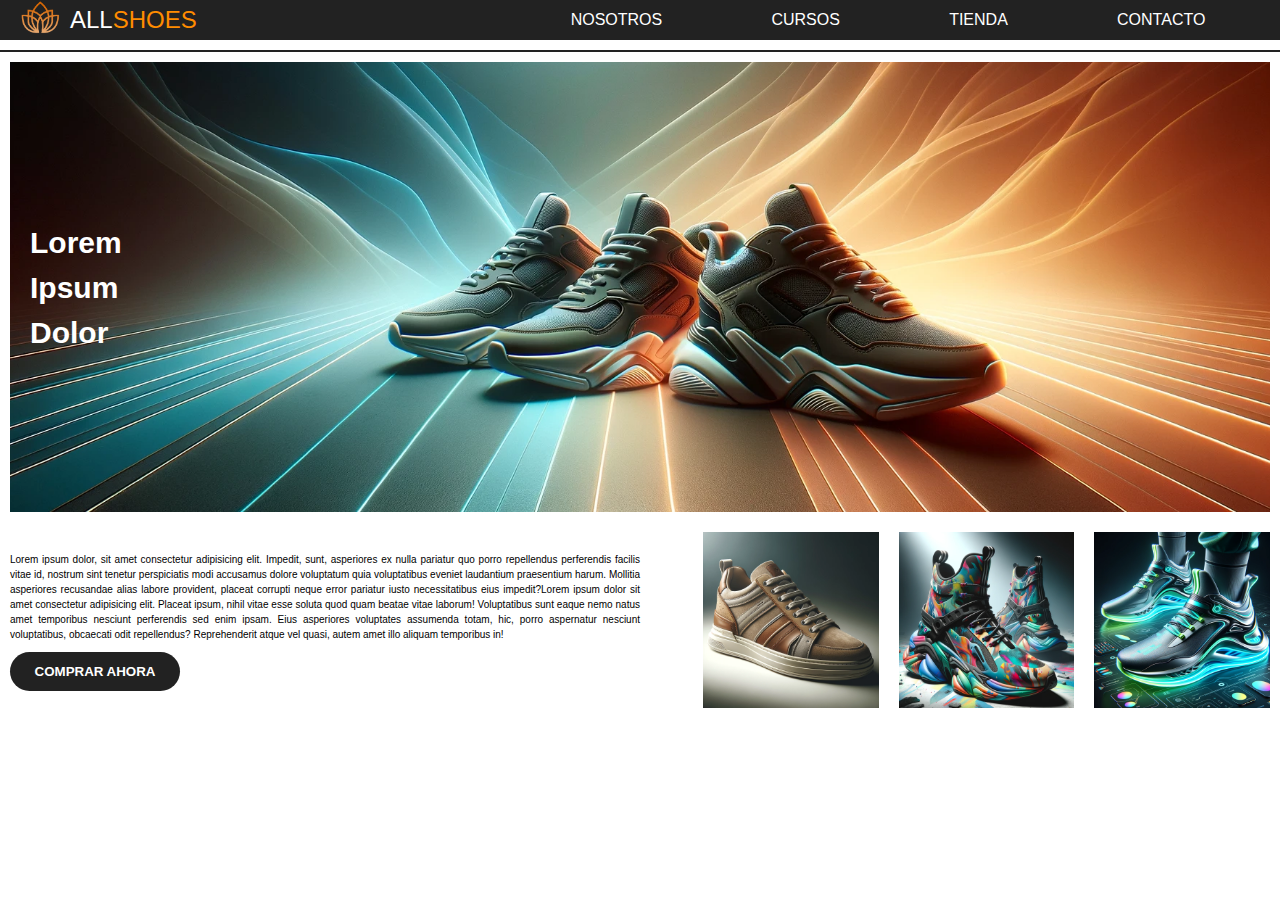
<file: index.html>
<!DOCTYPE html>
<html lang="es">

<head>
    <meta charset="UTF-8">
    <meta name="viewport" content="width=device-width, initial-scale=1.0">
    <link rel="stylesheet" href="estilos/generico.css">
    <link rel="stylesheet" href="estilos/header.css">
    <link rel="stylesheet" href="estilos/main-index.css">
    <title>Document</title>
</head>

<body>
    <header>
        <div class="logo-container">
            <a href="" class="menu-item"><img src="Imagenes/Logos/Logo.png" alt="" id="logo-image"></a>
            <h2>ALL<span>SHOES</span></h2>
        </div>
        <nav class="main-menu">
            <a href="html/sobre-nosotros.html" class="menu-item">NOSOTROS</a>
            <a href="html/cursos.html" class="menu-item">CURSOS</a>
            <a href="html/tienda.html" class="menu-item">TIENDA</a>
            <a href="html/contacto.html" class="menu-item">CONTACTO</a>
        </nav>
        <nav class="main-menu-desplegable">
            <ul>
                <li>
                    <a href="#">☰</a>
                    <ul>
                        <li><a href="html/sobre-nosotros.html" class="menu-item">NOSOTROS</a></li>
                        <li><a href="html/cursos.html" class="menu-item">CURSOS</a></li>
                        <li><a href="html/tienda.html" class="menu-item">TIENDA</a></li>
                        <li><a href="html/contacto.html" class="menu-item">CONTACTO</a></li>
                    </ul>
                </li>
            </ul>
        </nav>
    </header>
    <main>
        <div class="portada">
            <h2 id="titulo">Lorem Ipsum Dolor</h2>
        </div>
        <div class="descripcion-articulos">
            <div class="descripcion">
                <p>
                    Lorem ipsum dolor, sit amet consectetur adipisicing elit. Impedit, sunt, asperiores ex
                    nulla pariatur quo porro repellendus perferendis facilis vitae id, nostrum sint tenetur
                    perspiciatis modi accusamus dolore voluptatum quia voluptatibus eveniet laudantium
                    praesentium harum. Mollitia asperiores recusandae alias labore provident, placeat
                    corrupti neque error pariatur iusto necessitatibus eius impedit?Lorem ipsum dolor sit
                    amet consectetur adipisicing elit. Placeat ipsum, nihil vitae esse soluta quod quam beatae
                    vitae laborum! Voluptatibus sunt eaque nemo natus amet temporibus nesciunt perferendis sed
                    enim ipsam. Eius asperiores voluptates assumenda totam, hic, porro aspernatur nesciunt voluptatibus,
                    obcaecati odit repellendus? Reprehenderit atque vel quasi, autem amet illo aliquam temporibus in!
                </p>
                <a href="html/tienda.html" class="menu-item"><button type="submit">COMPRAR AHORA</button></a>
            </div>
            <div class="imagenes-articulos">
                <div class="zapatos"><img src="Imagenes/Articulos/Articulo-1.webp" alt="Zapato de Cuero" id="zapato1">
                </div>
                <div class="zapatos"><img src="Imagenes/Articulos/Articulo-2.webp" alt="Tenis de Maleante" id="zapato2">
                </div>
                <div class="zapatos"><img src="Imagenes/Articulos/Articulo-3.webp" alt="Tenis Futurista" id="zapato3">
                </div>
            </div>
        </div>
    </main>
</body>

</html>
</file>
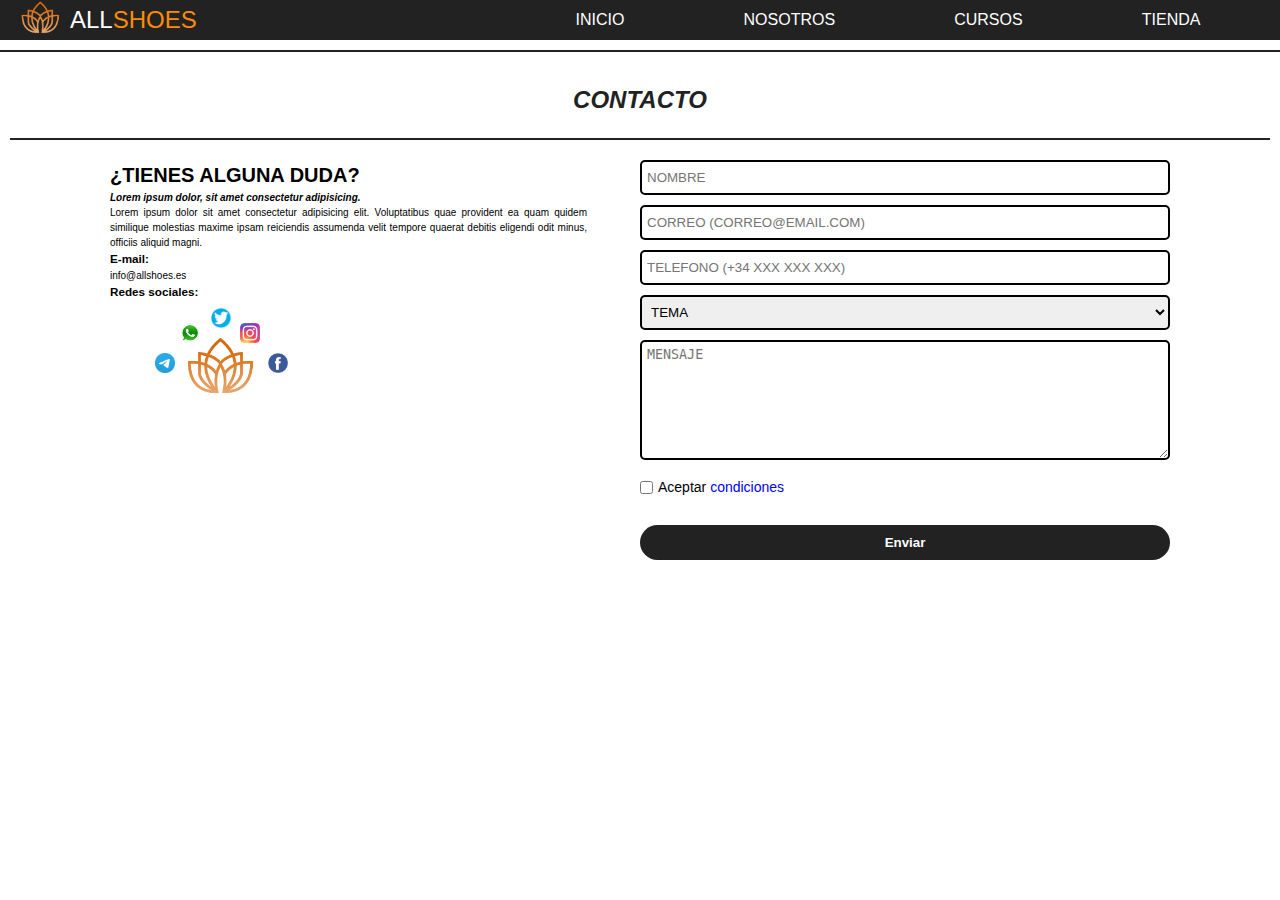
<file: html/contacto.html>
<!DOCTYPE html>
<html lang="es">

<head>
    <meta charset="UTF-8">
    <meta name="viewport" content="width=device-width, initial-scale=1.0">
    <link rel="stylesheet" href="../estilos/generico.css">
    <link rel="stylesheet" href="../estilos/header.css">
    <link rel="stylesheet" href="../estilos/contacto.css">
    <title>Document</title>
</head>

<body>
    <header>
        <div class="logo-container">
            <a href="../index.html" class="menu-item"><img src="../Imagenes/Logos/Logo.png" alt="" id="logo-image"></a>
            <h2>ALL<span>SHOES</span></h2>
        </div>
        <nav class="main-menu">
            <a href="../index.html" class="menu-item">INICIO</a>
            <a href="../html/sobre-nosotros.html" class="menu-item">NOSOTROS</a>
            <a href="../html/cursos.html" class="menu-item">CURSOS</a>
            <a href="../html/tienda.html" class="menu-item">TIENDA</a>
        </nav>
        <nav class="main-menu-desplegable">
            <ul>
                <li>
                    <a href="#">☰</a>
                    <ul>
                        <li><a href="../index.html" class="menu-item">INICIO</a></li>
                        <li><a href="../html/sobre-nosotros.html" class="menu-item">NOSOTROS</a></li>
                        <li><a href="../html/cursos.html" class="menu-item">CURSOS</a></li>
                        <li><a href="../html/tienda.html" class="menu-item">TIENDA</a></li>
                    </ul>
                </li>
            </ul>
        </nav>
    </header>
    <main>
        <div class="titulo-seccion">CONTACTO</div>
        <div class="contenido">
            <div class="dudas">
                <h1>¿TIENES ALGUNA DUDA?</h1>
                <p id="descripcion">Lorem ipsum dolor, sit amet consectetur adipisicing.</p>
                <p>Lorem ipsum dolor sit amet consectetur adipisicing elit. Voluptatibus quae provident ea quam quidem
                    similique molestias maxime ipsam reiciendis assumenda velit tempore quaerat debitis eligendi odit
                    minus, officiis aliquid magni.</p>
                <h3>E-mail:</h3>
                <p>info@allshoes.es</p>
                <h3>Redes sociales:</h3>
                <div class="redes-sociales">
                    <a href="https://web.telegram.org/a/" target="_blank" rel="noopener noreferrer">
                        <img src="../Imagenes/RedesSociales/telegram-icon.png" alt="Telegram" class="icono telegram">
                    </a>
                    <a href="https://www.whatsapp.com" target="_blank" rel="noopener noreferrer">
                        <img src="../Imagenes/RedesSociales/whatsapp-logo.png" alt="Whatsapp" class="icono whatsapp">
                    </a>
                    <a href="https://www.twitter.com" target="_blank" rel="noopener noreferrer">
                        <img src="../Imagenes/RedesSociales/twitter-icon.png" alt="Twitter" class="icono twitter">
                    </a>
                    <a href="https://www.instagram.com" target="_blank" rel="noopener noreferrer">
                        <img src="../Imagenes/RedesSociales/instagram-logo.png" alt="Instagram" class="icono instagram">
                    </a>
                    <a href="https://www.facebook.com" target="_blank" rel="noopener noreferrer">
                        <img src="../Imagenes/RedesSociales/facebook-icon.png" alt="Facebook" class="icono facebook">
                    </a>
                    <a href="../index.html">
                        <img src="../Imagenes/Logos/Logo.png" class="logo-central">
                    </a>
                </div>
            </div>
            <div class="formulario">
                <form action="https://formspree.io/f/xbldnenr" method="post">
                    <input type="text" name="nombre" id="nombre" placeholder="NOMBRE" required>
                    <input type="email" id="email" name="email" placeholder="CORREO (CORREO@EMAIL.COM)">
                    <input type="tel" id="telefono" name="telefono" placeholder="TELEFONO (+34 XXX XXX XXX)">
                    <select id="tema" name="tema" required>
                        <option value="">TEMA</option>
                        <option value="soporte">Soporte Técnico</option>
                        <option value="ventas">Ventas</option>
                        <option value="facturacion">Facturación</option>
                        <option value="otros">Otros</option>
                    </select>
                    <textarea id="mensaje" name="mensaje" placeholder="MENSAJE" rows="5" cols="40"></textarea>
                    <div class="condiciones">
                        <input type="checkbox" id="terminos" name="terminos" required>
                        <label for="terminos">Aceptar
                            <a href="">condiciones</a>
                        </label>
                    </div>
                    <button type="submit">Enviar</button>
                </form>
            </div>
    </main>
</body>

</html>
</file>
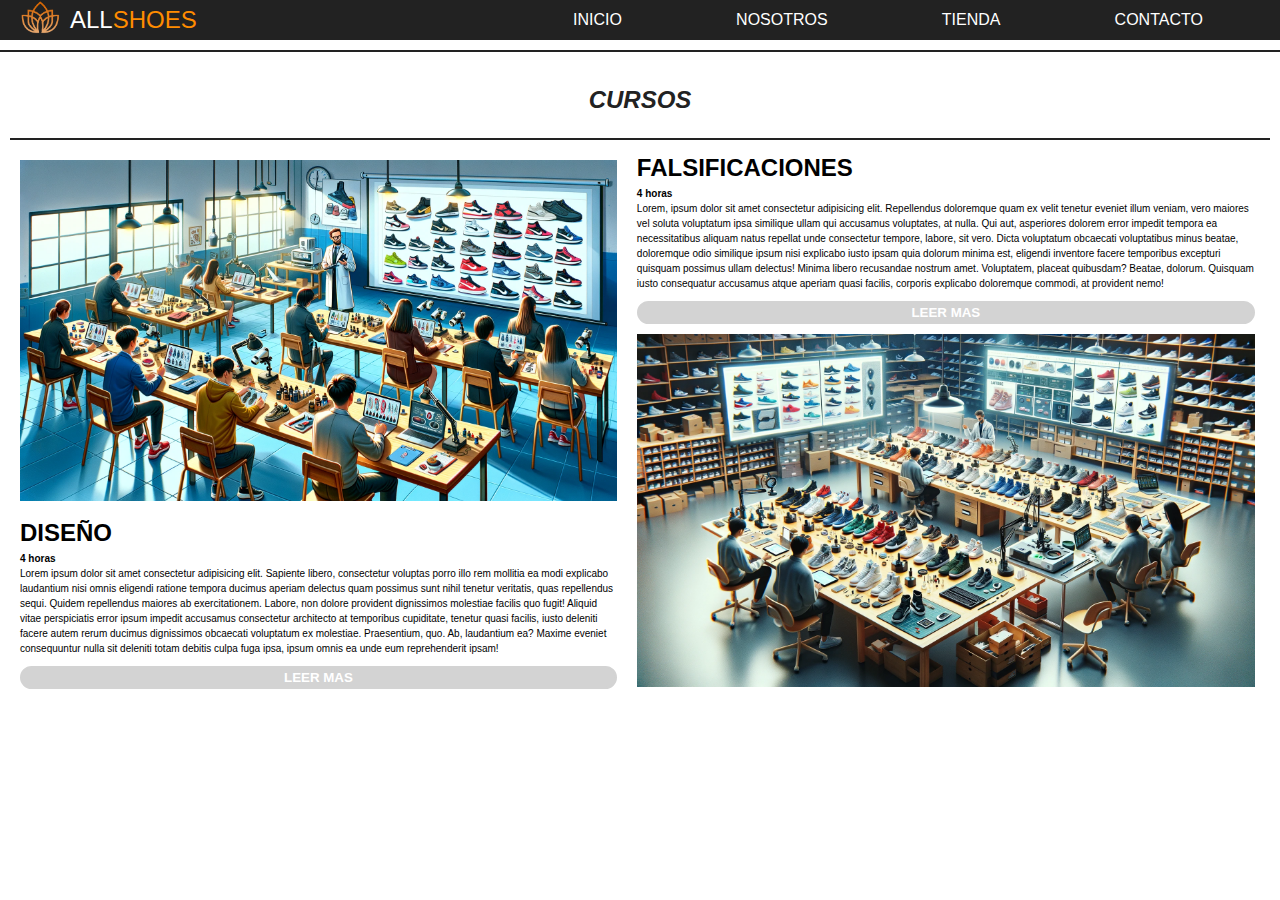
<file: html/cursos.html>
<!DOCTYPE html>
<html lang="es">

<head>
    <meta charset="UTF-8">
    <meta name="viewport" content="width=device-width, initial-scale=1.0">
    <link rel="stylesheet" href="../estilos/generico.css">
    <link rel="stylesheet" href="../estilos/header.css">
    <link rel="stylesheet" href="../estilos/cursos.css">
    <title>Document</title>
</head>

<body>
    <header>
        <div class="logo-container">
            <a href="../index.html" class="menu-item"><img src="../Imagenes/Logos/Logo.png" alt="" id="logo-image"></a>
            <h2>ALL<span>SHOES</span></h2>
        </div>
        <nav class="main-menu">
            <a href="../index.html" class="menu-item">INICIO</a>
            <a href="../html/sobre-nosotros.html" class="menu-item">NOSOTROS</a>
            <a href="../html/tienda.html" class="menu-item">TIENDA</a>
            <a href="../html/contacto.html" class="menu-item">CONTACTO</a>
        </nav>
        <nav class="main-menu-desplegable">
            <ul>
                <li>
                    <a href="#">☰</a>
                    <ul>
                        <li><a href="../index.html" class="menu-item">INICIO</a></li>
                        <li><a href="../html/sobre-nosotros.html" class="menu-item">NOSOTROS</a></li>
                        <li><a href="../html/tienda.html" class="menu-item">TIENDA</a></li>
                        <li><a href="../html/contacto.html" class="menu-item">CONTACTO</a></li>
                    </ul>
                </li>
            </ul>
        </nav>
    </header>
    <main>
        <div class="titulo-seccion">CURSOS</div>
        <div>
            <div class="image"></div>
            <div class="descripcion">
                <div class="diseño">
                    <img src="../Imagenes/Cursos/Curso-2.webp" alt="">
                    <div class="texto">
                        <div class="h2">
                            <h2>DISEÑO</h2>
                            <p class="horas">4 horas</p>
                        </div>
                        <p>Lorem ipsum dolor sit amet consectetur adipisicing elit. Sapiente libero,
                            consectetur voluptas porro illo rem mollitia ea modi explicabo laudantium
                            nisi omnis eligendi ratione tempora ducimus aperiam delectus quam possimus
                            sunt nihil tenetur veritatis, quas repellendus sequi. Quidem repellendus maiores
                            ab exercitationem. Labore, non dolore provident dignissimos molestiae facilis
                            quo fugit! Aliquid vitae perspiciatis error ipsum impedit accusamus consectetur
                            architecto at temporibus cupiditate, tenetur quasi facilis, iusto deleniti facere
                            autem rerum ducimus dignissimos obcaecati voluptatum ex molestiae. Praesentium, quo.
                            Ab, laudantium ea? Maxime eveniet consequuntur nulla sit deleniti totam debitis culpa
                            fuga ipsa, ipsum omnis ea unde eum reprehenderit ipsam!</p>
                        <a href="../html/tienda.html" class="menu-item"><button type="submit">LEER MAS</button></a>
                    </div>
                </div>
                <div class="falsificaiones">
                    <div class="texto">
                        <div class="h2">
                            <h2>FALSIFICACIONES</h2>
                            <p class="horas">4 horas</p>
                        </div>
                        <p>Lorem, ipsum dolor sit amet consectetur adipisicing elit. Repellendus doloremque quam
                            ex velit tenetur eveniet illum veniam, vero maiores vel soluta voluptatum ipsa similique
                            ullam qui accusamus voluptates, at nulla. Qui aut, asperiores dolorem error impedit
                            tempora ea necessitatibus aliquam natus repellat unde consectetur tempore, labore, sit vero.
                            Dicta voluptatum obcaecati voluptatibus minus beatae, doloremque odio similique ipsum nisi
                            explicabo iusto ipsam quia dolorum minima est, eligendi inventore facere temporibus
                            excepturi
                            quisquam possimus ullam delectus! Minima libero recusandae nostrum amet. Voluptatem, placeat
                            quibusdam?
                            Beatae, dolorum. Quisquam iusto consequatur accusamus atque aperiam quasi
                            facilis, corporis explicabo doloremque commodi, at provident nemo!</p>
                        <a href="../html/tienda.html" class="menu-item"><button type="submit">LEER MAS</button></a>
                    </div>
                    <img src="../Imagenes/Cursos/Curso-1.webp" alt="">
                </div>
            </div>
        </div>
    </main>
</body>

</html>
</file>
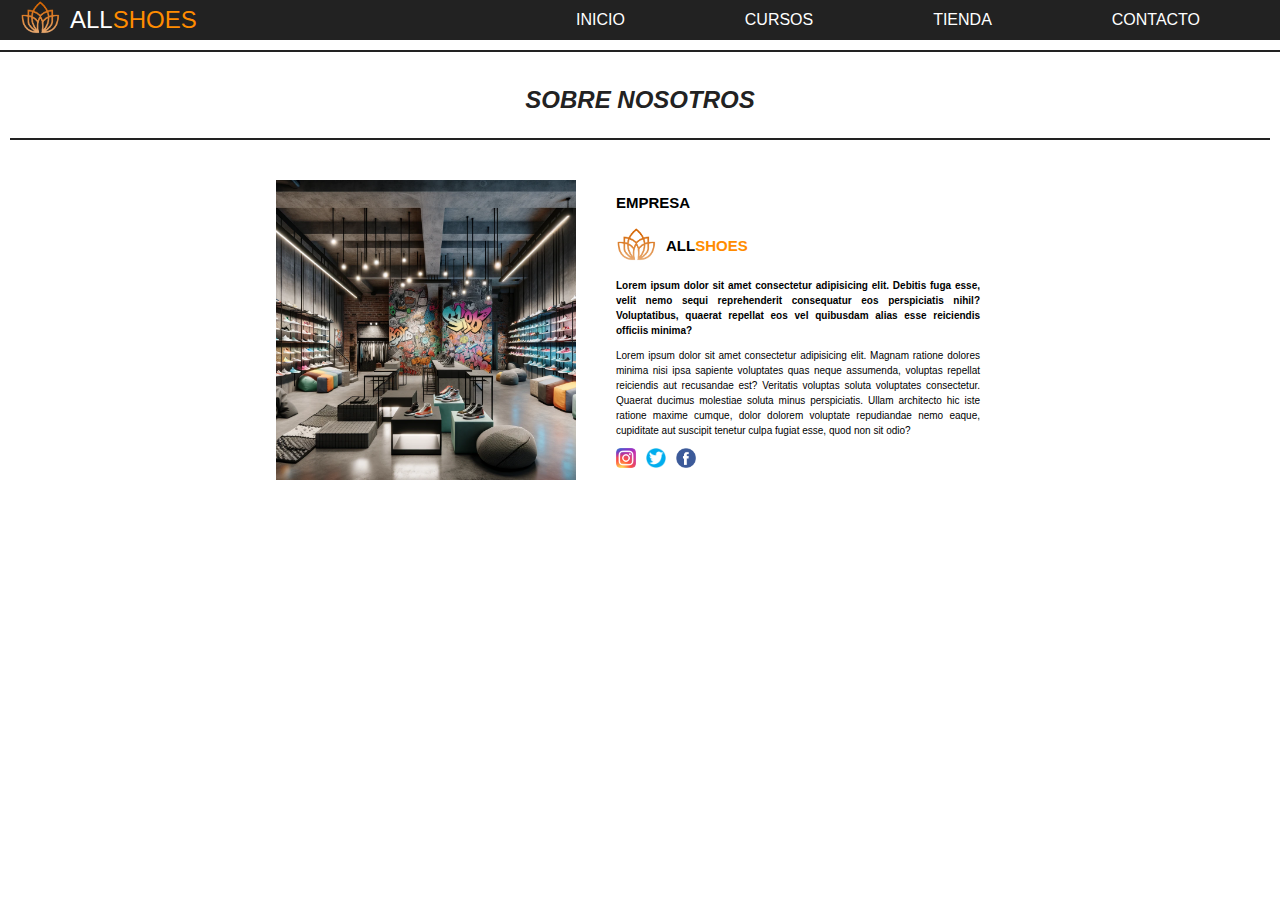
<file: html/sobre-nosotros.html>
<!DOCTYPE html>
<html lang="es">

<head>
    <meta charset="UTF-8">
    <meta name="viewport" content="width=device-width, initial-scale=1.0">
    <link rel="stylesheet" href="../estilos/generico.css">
    <link rel="stylesheet" href="../estilos/header.css">
    <link rel="stylesheet" href="../estilos/sobre-nosotros.css">
    <title>Document</title>
</head>

<body>
    <header>
        <div class="logo-container">
            <a href="../index.html" class="menu-item"><img src="../Imagenes/Logos/Logo.png" alt="" id="logo-image"></a>
            <h2>ALL<span>SHOES</span></h2>
        </div>
        <nav class="main-menu">
            <a href="../index.html" class="menu-item">INICIO</a>
            <a href="../html/cursos.html" class="menu-item">CURSOS</a>
            <a href="../html/tienda.html" class="menu-item">TIENDA</a>
            <a href="../html/contacto.html" class="menu-item">CONTACTO</a>
        </nav>
        <nav class="main-menu-desplegable">
            <ul>
                <li>
                    <a href="#">☰</a>
                    <ul>
                        <li><a href="../index.html" class="menu-item">INICIO</a></li>
                        <li><a href="../html/cursos.html" class="menu-item">CURSOS</a></li>
                        <li><a href="../html/tienda.html" class="menu-item">TIENDA</a></li>
                        <li><a href="../html/contacto.html" class="menu-item">CONTACTO</a></li>
                    </ul>
                </li>
            </ul>
        </nav>
    </header>
    <main>
        <div class="titulo-seccion">SOBRE NOSOTROS</div>
        <div class="principal">
            <div class="image"></div>
            <div class="descripcion">
                <h2>EMPRESA</h2>
                <div class="empresa-logo">
                    <a href="../index.html" class="menu-item"><img src="../Imagenes/Logos/Logo.png" alt=""
                            id="logo-image"></a>
                    <h2>ALL<span>SHOES</span></h2>
                </div>
                <p id="sujeto">Lorem ipsum dolor sit amet consectetur adipisicing elit. Debitis fuga esse, velit nemo
                    sequi reprehenderit consequatur eos perspiciatis nihil? Voluptatibus, quaerat repellat eos vel
                    quibusdam alias esse reiciendis officiis minima?</p>
                <p>Lorem ipsum dolor sit amet consectetur adipisicing elit. Magnam ratione dolores minima nisi ipsa
                    sapiente voluptates quas neque assumenda, voluptas repellat reiciendis aut recusandae est? Veritatis
                    voluptas soluta voluptates consectetur. Quaerat ducimus molestiae soluta minus perspiciatis. Ullam
                    architecto hic iste ratione maxime cumque, dolor dolorem voluptate repudiandae nemo eaque,
                    cupiditate aut suscipit tenetur culpa fugiat esse, quod non sit odio?</p>
                <div class="empresa-logo">

                    <a href="https://www.instagram.com" target="_blank" rel="noopener noreferrer">
                        <img src="../Imagenes/RedesSociales/instagram-logo.png" alt="Instagram" class="redes-sociales">
                    </a>
                    <a href="https://www.twitter.com" target="_blank" rel="noopener noreferrer">
                        <img src="../Imagenes/RedesSociales/twitter-icon.png" alt="Twitter" class="redes-sociales">
                    </a>
                    <a href="https://www.facebook.com" target="_blank" rel="noopener noreferrer">
                        <img src="../Imagenes/RedesSociales/facebook-icon.png" alt="Facebook" class="redes-sociales">
                    </a>
                </div>
            </div>
        </div>
        </div>
    </main>
</body>

</html>
</file>
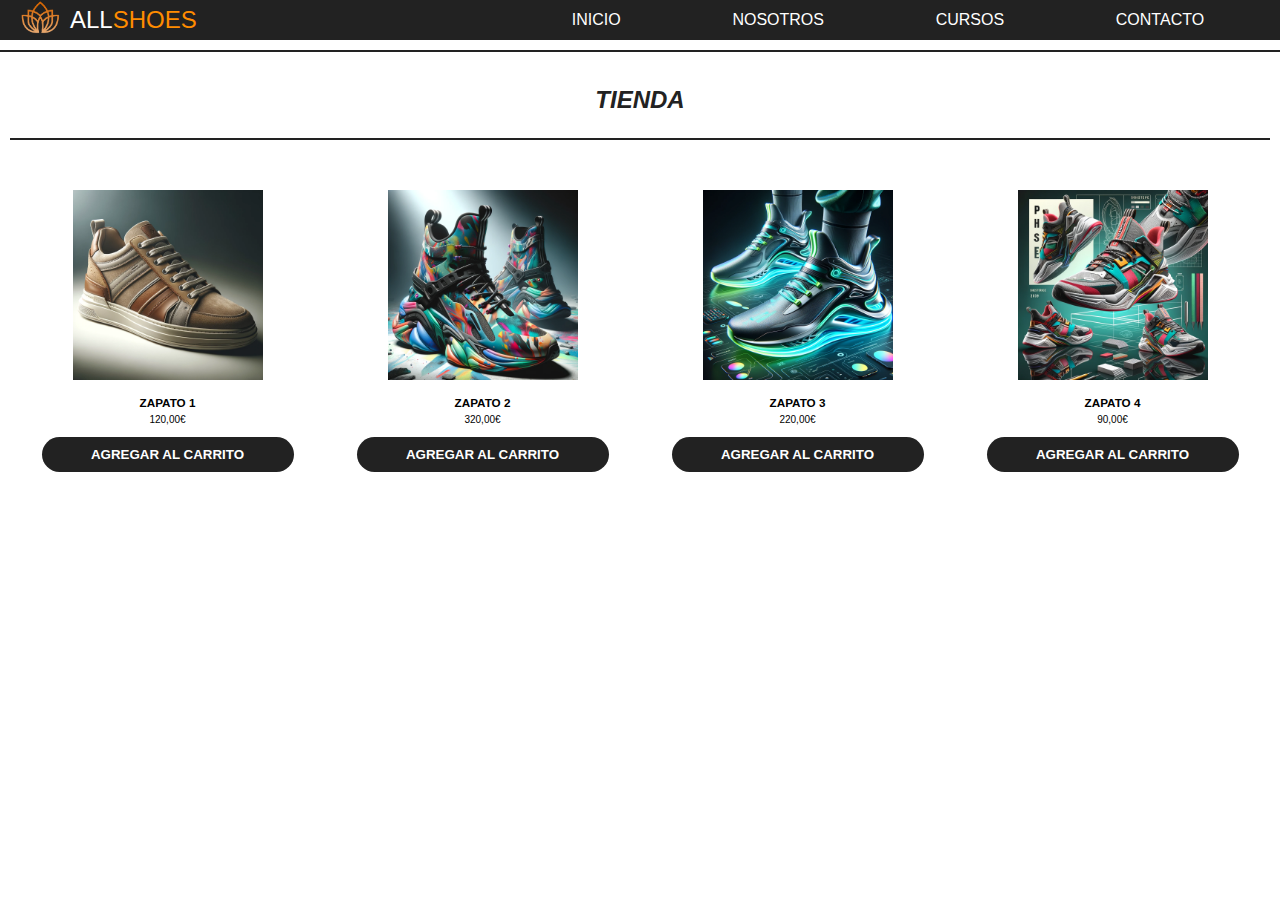
<file: html/tienda.html>
<!DOCTYPE html>
<html lang="es">

<head>
    <meta charset="UTF-8">
    <meta name="viewport" content="width=device-width, initial-scale=1.0">
    <link rel="stylesheet" href="../estilos/generico.css">
    <link rel="stylesheet" href="../estilos/header.css">
    <link rel="stylesheet" href="../estilos/tienda.css">
    <title>Document</title>
</head>

<body>
    <header>
        <div class="logo-container">
            <a href="../index.html" class="menu-item"><img src="../Imagenes/Logos/Logo.png" alt="" id="logo-image"></a>
            <h2>ALL<span>SHOES</span></h2>
        </div>
        <nav class="main-menu">
            <a href="../index.html" class="menu-item">INICIO</a>
            <a href="../html/sobre-nosotros.html" class="menu-item">NOSOTROS</a>
            <a href="../html/cursos.html" class="menu-item">CURSOS</a>
            <a href="../html/contacto.html" class="menu-item">CONTACTO</a>
        </nav>
        <nav class="main-menu-desplegable">
            <ul>
                <li>
                    <a href="#">☰</a>
                    <ul>
                        <li><a href="../index.html" class="menu-item">INICO</a></li>
                        <li><a href="../html/sobre-nosotros.html" class="menu-item">NOSOTROS</a></li>
                        <li><a href="../html/cursos.html" class="menu-item">CURSOS</a></li>
                        <li><a href="../html/contacto.html" class="menu-item">CONTACTO</a></li>
                    </ul>
                </li>
            </ul>
        </nav>
    </header>
    <main>
        <div class="titulo-seccion">TIENDA</div>
        <div class="compra">
            <div class="zapato">
                <img src="../Imagenes/Articulos/Articulo-1.webp" alt="">
                <h3>ZAPATO 1</h3>
                <p>120,00€</p>
                <button type="submit">AGREGAR AL CARRITO</button>
            </div>
            <div class="zapato">
                <img src="../Imagenes/Articulos/Articulo-2.webp" alt="">
                <h3>ZAPATO 2</h3>
                <p>320,00€</p>
                <button type="submit">AGREGAR AL CARRITO</button>
            </div>
            <div class="zapato">
                <img src="../Imagenes/Articulos/Articulo-3.webp" alt="">
                <h3>ZAPATO 3</h3>
                <p>220,00€</p>
                <button type="submit">AGREGAR AL CARRITO</button>
            </div>
            <div class="zapato">
                <img src="../Imagenes/Articulos/Articulo-4.webp" alt="">
                <h3>ZAPATO 4</h3>
                <p>90,00€</p>
                <button type="submit">AGREGAR AL CARRITO</button>
            </div>
        </div>
    </main>
</body>

</html>
</file>
<file: estilos/generico.css>
:root {
    --main-color: rgb(34, 34, 34); /* Define una variable CSS llamada --main-color con un color gris oscuro */
}

* {
    margin: 0; /* Elimina el margen predeterminado de todos los elementos */
    padding: 0; /* Elimina el padding predeterminado de todos los elementos */
    box-sizing: border-box; /* Hace que el tamaño de los elementos incluya el padding y el borde, evitando que aumente el tamaño total */
    transition: height 0.5s ease; /* Agrega una transición suave al cambiar la altura de los elementos */
}

html {
    font-size: 10px; /* Define un tamaño base de fuente de 10px para facilitar el uso de medidas en rem */
    font-family: 'Montserrat', sans-serif; /* Aplica la fuente Montserrat a toda la página */
    line-height: 1.5; /* Establece la altura de línea en 1.5 veces el tamaño de la fuente para mejorar la legibilidad */
}

header {
    margin-bottom: 10px; /* Agrega un margen inferior de 10px al header, separándolo de los elementos siguientes */
}

main {
    border-top: 2px solid var(--main-color); /* Agrega una línea superior de 2px con el color definido en --main-color */
    padding: 10px; /* Agrega un espacio interno de 10px dentro del main */
}

button {
    background-color: var(--main-color); /* Color de fondo definido como variable*/
    color: white; 
    padding: 10px 20px; 
    border: none; 
    border-radius: 20px; /* Bordes redondeados */
    cursor: pointer; /* Cambia el cursor a una mano al pasar el ratón */
    margin-top: 10px; 
    width: 100%; 
    font-weight: bold; 
}
</file>
<file: estilos/header.css>
header {
    display: flex; /* Usa flexbox para organizar los elementos en línea */
    justify-content: space-between; /* Espacia los elementos entre sí (uno a la izquierda y otro a la derecha) */
    align-items: center; /* Centra verticalmente los elementos */
    height: 40px; /* Define una altura fija para el header */
    background-color: var(--main-color); /* Usa el color principal como fondo */
    padding: 0 20px; /* Añade un relleno lateral de 20px */
}

/* Estilos para enlaces dentro del header */
header a:link, a:visited, a:hover, a:active {
    color: white; /* Hace que los enlaces sean blancos en todos los estados */
    text-decoration: none; /* Elimina el subrayado de los enlaces */
    font-size: medium; /* Tamaño de fuente medio */
}

nav.main-menu {
    display: flex; /* Usa flexbox para organizar los elementos del menú */
    width: 60%; /* Ocupa el 60% del ancho del header */
    justify-content: space-around; /* Espacia los elementos del menú equitativamente */
    align-items: center; /* Alinea los elementos verticalmente */
}

div.logo-container {
    display: flex; /* Usa flexbox para alinear el logo y el texto */
    align-items: center; /* Centra los elementos verticalmente */
    column-gap: 10px; /* Espaciado de 10px entre el logo y el texto */
    font-weight: bold; /* Hace el texto más grueso */
}

/* Estilos para el texto dentro de logo-container */
div.logo-container > h2 {
    font-size: 24px; /* Tamaño de fuente grande */
    color: white; /* Color de texto blanco */
    font-weight: normal; /* Peso de la fuente normal */
}

/* Estilo especial para la palabra dentro del span */
div.logo-container > h2 > span {
    color: darkorange; /* Hace que el texto dentro del <span> sea naranja oscuro */
}

/* Establece el tamaño del logo */
div.logo-container #logo-image {
    width: 40px; /* Define un ancho fijo para el logo */
}

/* Estilos para los títulos de sección */
.titulo-seccion {
    text-align: center; /* Centra el texto */
    padding: 20px; /* Añade espacio alrededor del título */
    background-color: white; /* Fondo blanco */
    color: var(--main-color); /* Usa el color principal para el texto */
    font-weight: bold; /* Hace el texto más grueso */
    font-size: 1.5rem; /* Define un tamaño de fuente de 1.5rem */
    border-bottom: 2px solid var(--main-color); /* Línea inferior con el color principal */
}

/* Media Query para pantallas mayores a 768px */
@media (min-width: 768px) {
    nav.main-menu-desplegable {
        display: none; /* Oculta el menú desplegable en pantallas grandes */
    }
}

/* Media Query para móviles (máx. 768px) */
@media (max-width: 768px) {

    div.logo-container {
        width: 100%; /* Hace que el contenedor del logo ocupe todo el ancho disponible */
    }

    nav.main-menu {
        display: none; /* Oculta el menú principal en móviles */
    }
    
    /* Estilos para los elementos del menú desplegable */
    .main-menu-desplegable li {
        position: relative; /* Mantiene la posición relativa para que los submenús sean posicionados respecto a él */
        display: block; /* Hace que los elementos del menú ocupen toda la línea */
    }
    
    /* Oculta los submenús por defecto */
    .main-menu-desplegable li ul {
        position: absolute; /* Permite que el submenú se posicione fuera del flujo normal */
        top: 100%; /* Posiciona el submenú justo debajo del elemento padre */
        right: 0; /* Alinea el submenú a la derecha */
        background: var(--main-color); /* Usa el color principal como fondo */
        display: none; /* Lo oculta por defecto */
    }
    
    /* Ajusta los enlaces dentro del menú desplegable */
    .main-menu-desplegable li a {
        padding: 10px; /* Espaciado interno para mejor interacción */
        display: block; /* Hace que el enlace ocupe toda la línea */
    }
    
    /* Muestra el submenú cuando el usuario pasa el ratón sobre el elemento */
    .main-menu-desplegable li:hover ul {
        display: block; /* Hace que el submenú aparezca */
    }
}
</file>
<file: estilos/main-index.css>
/* Estilos para la sección de portada */
.portada {
    background-image: url(../Imagenes/Carroussel/Carroussel-1.webp); /* Imagen de fondo */
    background-size: auto 180%; /* Escala la imagen para cubrir la sección */
    background-position: bottom; /* Asegura que la imagen esté alineada en la parte inferior */
    background-repeat: no-repeat; /* Evita que la imagen de fondo se repita */
    width: 100%; /* Ocupa todo el ancho disponible */
    padding: 20px; /* Agrega espacio alrededor del contenido */
    height: 600px; /* Altura fija */
    display: flex; /* Usa flexbox para organizar el contenido */
    align-items: center; /* Centra el contenido verticalmente */
    color: white; /* Texto en color blanco para mayor contraste */
     /* Agrega una transición suave al cambiar la altura */
}

/* Estilos para el título dentro de la portada */
.portada h2 {
    width: 1%; /* Ocupa el espacio mínimo necesario */
    font-size: 30px; /* Tamaño de fuente grande */
}

/* Sección de descripción y artículos */
.descripcion-articulos {
    display: flex; /* Usa flexbox para organizar el contenido */
    align-items: center; /* Centra verticalmente los elementos */
    justify-content: space-between; /* Distribuye los elementos equitativamente */
    padding-top: 20px; /* Espaciado superior */
}

/* Estilos para la descripción */
.descripcion {
    width: 50%; /* Ocupa la mitad del ancho disponible */
    color: var(--main-color); /* Usa la variable de color principal */
    font-size: 1rem; /* Tamaño de fuente normal */
    line-height: 1.5; /* Aumenta la separación entre líneas para mejorar la legibilidad */
    display: flex; /* Usa flexbox */
    flex-direction: column; /* Organiza los elementos en columna */
    justify-content: center; /* Centra verticalmente los elementos */
}

/* Estilos para los párrafos dentro de la descripción */
.descripcion p {
    width: 100%; /* Ocupa todo el ancho disponible */
    text-align: justify; /* Justifica el texto para mejorar la presentación */
    color: black; /* Texto en color negro */
}

/* Estilos para el botón dentro de la descripción */
.descripcion button {
    background-color: var(--main-color); /* Color de fondo */
    color: white; /* Texto en color blanco */
    padding: 12px 20px; 
    border: none; /* Elimina el borde */
    border-radius: 20px; /* Bordes redondeados */
    cursor: pointer; /* Cambia el cursor a una mano al pasar el ratón */
    margin-top: 10px; /* Espaciado superior */
    width: 100%; /* Ocupa el 100% del div*/
}
.descripcion a.menu-item{
    width: 170px;
}

.imagenes-articulos {
    width: 45%; /* Ocupa todo el ancho disponible */
    display: flex; /* Usa flexbox */
    column-gap: 20px; /* Espaciado entre las imágenes */
    justify-content: end; /* Alinea las imágenes a la derecha */
}

/* Estilos para las imágenes de los zapatos */
.zapatos img {
    width: 100%; /* Ancho fijo */
    height: auto; /* Mantiene la proporción de la imagen */
}

/* Media Query para pantallas grandes (más de 1300px) */
@media (max-width: 1300px) {
    .portada {
        background-size: auto 165%; /* Ajusta el tamaño del fondo */
        height: 450px; /* Reduce la altura */
    }
    
    .zapatos img {
        width: 100%; /* Ajusta el ancho al contenedor */
    }
}
@media (max-width: 900px) {
    .portada {
        background-size: auto 165%; /* Ajusta el tamaño del fondo */
        height: 450px; /* Reduce la altura */
    }
    
    .zapatos img {
        width: 100%; /* Ajusta el ancho al contenedor */
    }
    
    .imagenes-articulos {
        display: grid; /* Cambia el layout a una cuadrícula */
        gap: 10px; /* Espaciado entre las imágenes */
        width: 45%; /* Ocupa la mitad del ancho disponible */
    }


    /* Hace que el tercer elemento de zapatos ocupe dos columnas */
    .zapatos:nth-child(3) {
        grid-column: span 2; /* Hace que la segunda foto ocupe 2 columnas */
    }
}

/* Media Query para móviles (máx. 768px) */
@media (max-width: 768px) {
    .portada {
        background-size: auto 150%; /* Ajusta el tamaño del fondo */
        height: 300px; /* Reduce la altura */
    }
    
    .zapatos img {
        width: 100%; /* Ajusta el ancho al contenedor */
    }
    
    .descripcion {
        width: 45%; /* Reduce el ancho */
    }

    button {
        width: 100%; /* Ocupa todo el ancho disponible */
    }
}
</file>
<file: estilos/contacto.css>
/* Estilo para el contenedor principal que utiliza flexbox */
.contenido { 
    display: flex; /* Usa Flexbox para organizar los elementos */
    flex-direction: row; /* Alinea los elementos en una fila */
    padding: 20px; /* Añade espacio interno de 20px */
    text-align: justify; /* Justifica el texto dentro de los elementos */
    max-width: 1100px; /* Establece un ancho máximo de 1100px */
    justify-content: space-between; /* Distribuye el espacio entre los elementos de manera equitativa */
    margin: auto; /* Centra el contenedor horizontalmente */
}

/* Estilo para los títulos de sección, en cursiva */
.titulo-seccion {
    font-size: 24px; /* Tamaño de la fuente de 24px */
    font-style: italic; /* Aplica estilo en cursiva */
}

/* Alinea el texto de los encabezados h1 a la izquierda */
h1 {
    text-align: left; /* Alinea el texto hacia la izquierda */
}

/* Estilo para el contenedor de dudas, organiza sus elementos en columna */
.dudas {
    display: flex; /* Usa Flexbox */
    flex-direction: column; /* Organiza los elementos en columna */
    width: 45%; /* Ancho del contenedor en un 45% */
}

/* Estilo para el contenedor de redes sociales, con tamaño fijo */
.redes-sociales {
    position: relative; /* Permite posicionar los elementos de forma absoluta dentro de este contenedor */
    width: 150px; /* Ancho fijo de 150px */
    height: 150px; /* Altura fija de 150px */
}

/* Estilo para el logo central dentro del contenedor de redes sociales */
.logo-central {
    position: absolute; /* Posiciona el logo de manera absoluta dentro del contenedor */
    width: 70px; /* Ancho del logo */
    top: 20%; /* Posiciona el logo a un 20% desde la parte superior */
    left: 50%; /* Centra el logo horizontalmente */
}

/* Estilo general para los iconos de redes sociales, se posicionan de forma absoluta */
.icono {
    position: absolute; /* Posición absoluta para cada icono */
    width: 20px; /* Ancho de los iconos */
}

/* Posicionamiento específico para cada icono de red social */
.telegram {
    top: 35%; left: 30%; /* Posiciona el icono de Telegram */
}

.whatsapp {
    top: 15%; right: 40%; /* Posiciona el icono de WhatsApp */
}

.twitter {
    top: 5%; left: 67%; /* Posiciona el icono de Twitter */
}

.instagram {
    top: 15%; right: 0%; /* Posiciona el icono de Instagram */
}

.facebook {
    top: 35%; left: 105%; /* Posiciona el icono de Facebook */
}

/* Estilo para la descripción, en cursiva y negrita */
#descripcion {
    font-style: italic; 
    font-weight: bold; 
}

.formulario {
    width: 50%; 
}

/* Estilo general para el formulario, organizar los elementos en columna */
form {
    display: flex; 
    flex-direction: column; 
    gap: 10px; 
    width: 100%; 
}

/* Estilo común para los campos de entrada, selección y textarea */
form input, select, textarea {
    width: 100%;
    height: 35px;
    padding: 5px;
    border-radius: 5px; /* Bordes redondeados */
    border: 2px solid black;
}

textarea {
    height: 120px; 
}

/* Estilo para la sección de condiciones */
.condiciones {
    display: flex; /* Usa Flexbox */
    align-items: center; /* Alinea los elementos verticalmente */
    gap: 5px; /* Espacio entre los elementos */
}

/* Estilo para los cuadros de verificación */
input[type="checkbox"] {
    width: auto; /* Ancho automático para los cuadros de verificación */
}

/* Estilo para las etiquetas */
label {
    font-size: 14px; /* Tamaño de la fuente en 14px */
}

/* Estilo para los enlaces dentro de la sección de condiciones */
.condiciones a {
    color: blue; /* Color azul para los enlaces */
    text-decoration: none; /* Elimina el subrayado de los enlaces */
}

@media (max-width: 768px) {
    .contenido {
        flex-direction: column; /* Cambia la dirección de los elementos a columna */
    }

    .dudas{
        width: 100%; /* Ancho del 100% para adaptarse al tamaño de la pantalla */
    }

    .formulario {
        width: 100%; /* Ancho del 100% para adaptarse al tamaño de la pantalla */
    }
}
</file>
<file: estilos/cursos.css>
/* Estilo para los títulos de sección, en tamaño x-large y en cursiva */
.titulo-seccion {
    font-size: x-large; /* Tamaño de fuente grande */
    font-style: italic; /* Aplica estilo en cursiva */
}

/* Estilo para la descripción, con margen y distribución flexible */
.descripcion {
    margin: 10px; /* Añade margen de 10px */
    display: flex; /* Usa Flexbox para organizar los elementos */
    width: 98%; /* Establece el ancho en 98% */
    gap: 20px; /* Añade un espacio de 20px entre los elementos */
}

/* Estilo para los encabezados h2, con tamaño de fuente x-large */
h2 {
    font-size: x-large; /* Tamaño de fuente grande */
}

/* Estilo para los elementos con clase h2, organizados en columna */
.h2 {
    display: flex; /* Usa Flexbox */
    flex-direction: column; /* Organiza los elementos en columna */
    width: 100%; /* El ancho ocupa el 100% del contenedor */
}

/* Estilo para las imágenes dentro de un div */
div img {
    margin: 10px 0; /* Añade margen de 10px arriba y abajo */
    width: 100%; /* Establece el ancho de la imagen al 100% */
    height: auto; /* Ajusta la altura proporcionalmente */
}

/* Estilo para el texto de las horas, en negrita */
.horas {
    font-weight: bold; /* Aplica negrita al texto */
}

/* Estilo para los divs dentro de las clases .falsificaiones y .diseño */
.falsificaiones div, .diseño div {
    justify-items: end; /* Alinea los elementos hijos al final de sus contenedores */
}

/* Estilo específico para las imágenes dentro de .diseño */
.diseño img {
    justify-self: end; /* Alinea la imagen al final del contenedor */
}

/* Estilo para los botones, con fondo gris claro y texto blanco */
button {
    background-color: lightgray; /* Fondo gris claro */
    color: white; /* Texto blanco */
    padding: 2px 30px;
    border: none; /* Sin borde */
    border-radius: 20px; /* Bordes redondeados */
    cursor: pointer; /* Cambia el cursor cuando pasa sobre el botón */
    font-weight: bold; /* Texto en negrita */
    align-items: end; 
    border: 2px solid lightgray
}
</file>
<file: estilos/sobre-nosotros.css>
/* Estilos para los títulos de sección */
.titulo-seccion {
    font-size: x-large; /* Tamaño de fuente grande */
    font-style: italic; /* Texto en cursiva */
    margin-bottom: 20px; /* Espaciado inferior */
}

/* Sección principal que contiene la descripción y la imagen */
.principal {
    display: flex; /* Usa flexbox para organizar los elementos en fila */
    margin-bottom: 20px; /* Espaciado inferior */
    padding: 20px; /* Espaciado interno */
    gap: 40px; /* Espaciado entre los elementos internos */
    max-width: 768px; /* Ancho máximo de la sección */
    margin: auto; /* Centra la sección en la página */
}

/* Estilos para la sección de descripción */
.descripcion {
    width: 50%; /* Ocupa la mitad del contenedor */
    font-size: 1rem; /* Tamaño de fuente normal */
    line-height: 1.5; /* Espaciado entre líneas para mejor lectura */
    display: flex; /* Usa flexbox */
    flex-direction: column; /* Organiza los elementos en columna */
    justify-content: center; /* Centra verticalmente los elementos */
    gap: 10px; /* Espaciado entre los elementos internos */
}

/* Estilos generales para los párrafos */
p {
    font-weight: lighter; /* Texto con menor grosor */
    text-align: justify; /* Justifica el texto */
}

/* Estilo especial para resaltar un sujeto en negrita */
#sujeto {
    font-weight: bold; /* Texto en negrita */
}

/* Estilos para la imagen de fondo dentro de un div */
div.image {
    background-image: url(../Imagenes/Tienda/Tienda-1.webp); /* Imagen de fondo */
    background-size: cover; /* Ajusta la imagen al tamaño del div */
    background-position: bottom; /* Alinea la imagen en la parte inferior */
    background-repeat: no-repeat; /* Evita que la imagen se repita */
    width: 300px; /* Ancho fijo */
    padding: 20px; /* Espaciado interno */
    height: 300px; /* Altura fija */
    display: flex; /* Usa flexbox */
    align-items: center; /* Centra verticalmente el contenido */
    color: white; /* Texto en color blanco para mejor contraste */
}

/* Estilos para el logo de la empresa */
.empresa-logo {
    display: flex; /* Usa flexbox */
    align-items: center; /* Centra verticalmente los elementos */
    column-gap: 10px; /* Espaciado entre el logo y el texto */
    font-weight: bold; /* Texto en negrita */
}

/* Cambia el color de la palabra clave dentro del logo */
.empresa-logo > h2 > span {
    color: darkorange; /* Color naranja oscuro */
}

/* Ajusta el tamaño del logo */
.empresa-logo #logo-image {
    width: 40px; /* Ancho fijo */
}

/* Contenedor de las redes sociales */
.redes-sociales {
    width: 20px; /* Ancho fijo */
    display: flex; /* Usa flexbox */
    row-gap: 5px; /* Espaciado entre los elementos */
}

/* Media Query para móviles (máx. 768px) */
@media (max-width: 768px) {
    .principal {
        flex-direction: column; /* Cambia el diseño a una columna */
        align-items: center; /* Centra los elementos */
    }

    .descripcion {
        width: 90%; /* Aumenta el ancho de la descripción */
    }
}
</file>
<file: estilos/tienda.css>
/* Estilos para los títulos de sección */
.titulo-seccion {
    font-size: x-large; /* Tamaño grande para el título */
    font-style: italic; /* Aplica estilo en cursiva */
}

/* Contenedor principal de la sección de compra */
.compra {
    display: flex; /* Organizar elementos */
    width: 100%; /* Ocupa todo el ancho disponible */
    text-align: center; /* Centra el texto*/
    padding-top: 50px; /* Añade espacio superior de 50 píxeles */
    flex-wrap: wrap;
    justify-content: space-around;
}

/* Estilos para cada producto de zapato */
.zapato {
    width: 20%; /* Cada zapato ocupa el 25% del ancho del contenedor */
}

/* Imagen dentro de cada zapato */
.zapato img {
    height: 190px; /* Fija la altura de la imagen */
}

/* Estilo para el título de cada zapato */
.zapato h3 {
    padding-top: 10px; /* Espaciado superior para separar del contenido anterior */
}

/* Media Query para móviles (máx. 768px) */
@media (max-width: 768px) {
    
    .zapato {
        width: 20%; /* Cada zapato ocupa el 25% del ancho del contenedor */
    }

    .zapato img {
        width: 95%; /* La imagen se ajusta al 95% del ancho disponible */
        height: 60%; /* Reduce la altura proporcionalmente */
    }

    button {
        width: 95%; /* El botón ocupa casi todo el ancho disponible */
        padding: 7px 0; /* Espaciado interno */
    }
}
</file>
